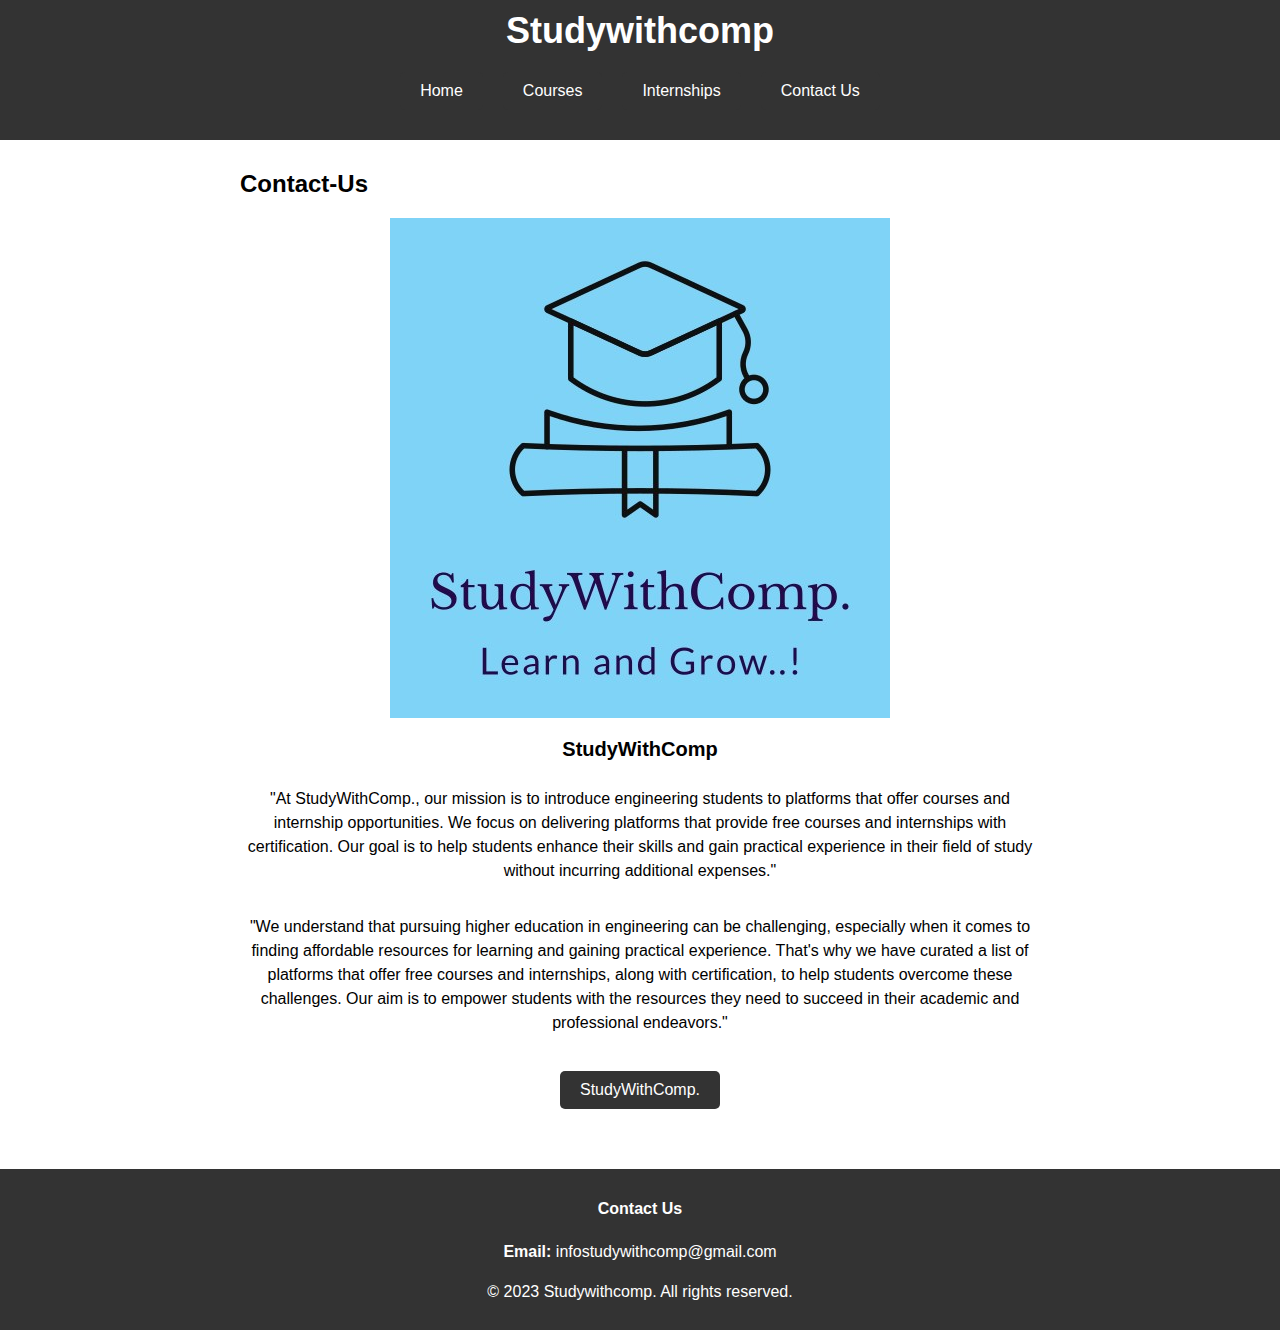
<file: contact.html>
<!DOCTYPE html>
<html>
<head>
	  <!-- Required meta tags -->
	  <meta charset="utf-8">
	  <meta name="viewport" content="width=device-width, initial-scale=1, shrink-to-fit=no">
	  <meta name="keywords"
	    content="StudyWithComp. Responsive web template, Bootstrap Web Templates, Android Compatible web template, Smartphone Compatible web template, free webdesigns for Nokia, Samsung, LG, SonyEricsson, Motorola web design" />
	  <title>StudyWithComp. - Learn and Grow with Us | Contact-Us :: StudyWithComp.     </title>
	  <link href="//fonts.googleapis.com/css2?family=Hind+Siliguri:wght@400;500;600;700&display=swap"
	    rel="stylesheet">

	<!-- add icon link -->
        <link rel = "icon" href = "assets/images/logo.jpg" type = "image/x-icon">
	
	<style>
		/* Global styles */

		body {
			font-family: Arial, sans-serif;
			margin: 0;
			padding: 0;
		}

		header {
			background-color: #333;
			color: #fff;
			display: flex;
			flex-direction: column;
			align-items: center;
			padding: 10px;
		}

		nav ul {
			list-style-type: none;
			margin: 0;
			padding: 0;
			display: flex;
		}

		nav li {
			margin: 0 10px;
		}

		nav a {
			color: #fff;
			text-decoration: none;
		}

		nav a:hover {
			text-decoration: underline;
		}

		main {
			max-width: 800px;
			margin: 20px auto;
			padding: 0 20px;
		}

		footer {
			background-color: #333;
			color: #fff;
			text-align: center;
			padding: 10px;
		}

		/* Specific page styles */

		h1 {
			font-size: 36px;
			align-items: center;
			margin: 0;
		}

		h2 {
			font-size: 24px;
			align-items: center;
			margin: 30px 0 20px 0;
		}

		h3 {
			font-size: 20px;
			margin: 20px 0 10px 0;
		}

		p {
			line-height: 1.5;
		}

		a {
			display: inline-block;
			background-color: #333;
			color: #fff;
			padding: 10px 20px;
			margin: 20px 0;
			border-radius: 5px;
			text-decoration: none;
			transition: background-color 0.3s ease;
		}

		a:hover {
			background-color: #666;
		}

		ul {
			padding: 0;
		}

		li {
			margin-bottom: 40px;
			display: flex;
			flex-direction: column;
			align-items: center;
			text-align: center;
		}

		li img {
			max-width: 100%;
		}

		@media only screen and (max-width: 600px) {
			nav {
				flex-direction: column;
			}

			nav li {
				margin: 10px 0;
			}

			h1 {
				font-size: 24px;
			}

			h2 {
				font-size: 20px;
				margin: 20px 0;
			}

			h3 {
				font-size: 18px;
				margin: 10px 0;
			}

			p {
				font-size: 16px;
				line-height: 1.2;
			}
		}
	</style>
</head>
<body oncontextmenu = "return false"; >

	<header>
		<h1>Studywithcomp</h1>
		<nav>
			<ul>
				<li><a href="https://studywithcomp.github.io/Home/">Home</a></li>
				<li><a href="https://studywithcomp.github.io/Home/courses.html">Courses</a></li>
				<li><a href="https://studywithcomp.github.io/Home/internships.html">Internships</a></li>
				<li><a href="https://studywithcomp.github.io/Home/contact.html">Contact Us</a></li>
			</ul>
		</nav>
	</header>
	<main>
	
	<h2>Contact-Us</h2>
	<ul>
		<li>
			<img src="assets/images/logo.jpg" alt="Logo">
			<h3>StudyWithComp</h3>
			<p>"At StudyWithComp., our mission is to introduce engineering students to platforms that offer courses and internship opportunities. We focus on delivering platforms that provide free courses and internships with certification. Our goal is to help students enhance their skills and gain practical experience in their field of study without incurring additional expenses."</p>
			<p>"We understand that pursuing higher education in engineering can be challenging, especially when it comes to finding affordable resources for learning and gaining practical experience. That's why we have curated a list of platforms that offer free courses and internships, along with certification, to help students overcome these challenges. Our aim is to empower students with the resources they need to succeed in their academic and professional endeavors."</p>
			<a href="https://studywithcomp.github.io/Home/"> StudyWithComp.</a>
		</li>
		</li>
	</ul>
</main>

<footer>
	<!--<div class="social-media">
		<!--<a href="#"><img src="facebook.png" alt="Facebook"></a>-->
		<!--<a href="#"><img src="twitter.png" alt="Twitter"></a>-->
		<!--<a href="#"><img src="instagram.png" alt="Instagram"></a>-->
	<!--</div>-->
	<div class="contact-info">
		<h4>Contact Us</h4>
		<!--<p><strong>Address:</strong> 123 Main Street, Anytown USA</p>-->
		<!--"<p><strong>Phone:</strong> (555) 123-4567</p>"-->
		<p><strong>Email:</strong> infostudywithcomp@gmail.com</p>
	</div>
	<p>&copy; 2023 Studywithcomp. All rights reserved.</p>
</footer>
</file>
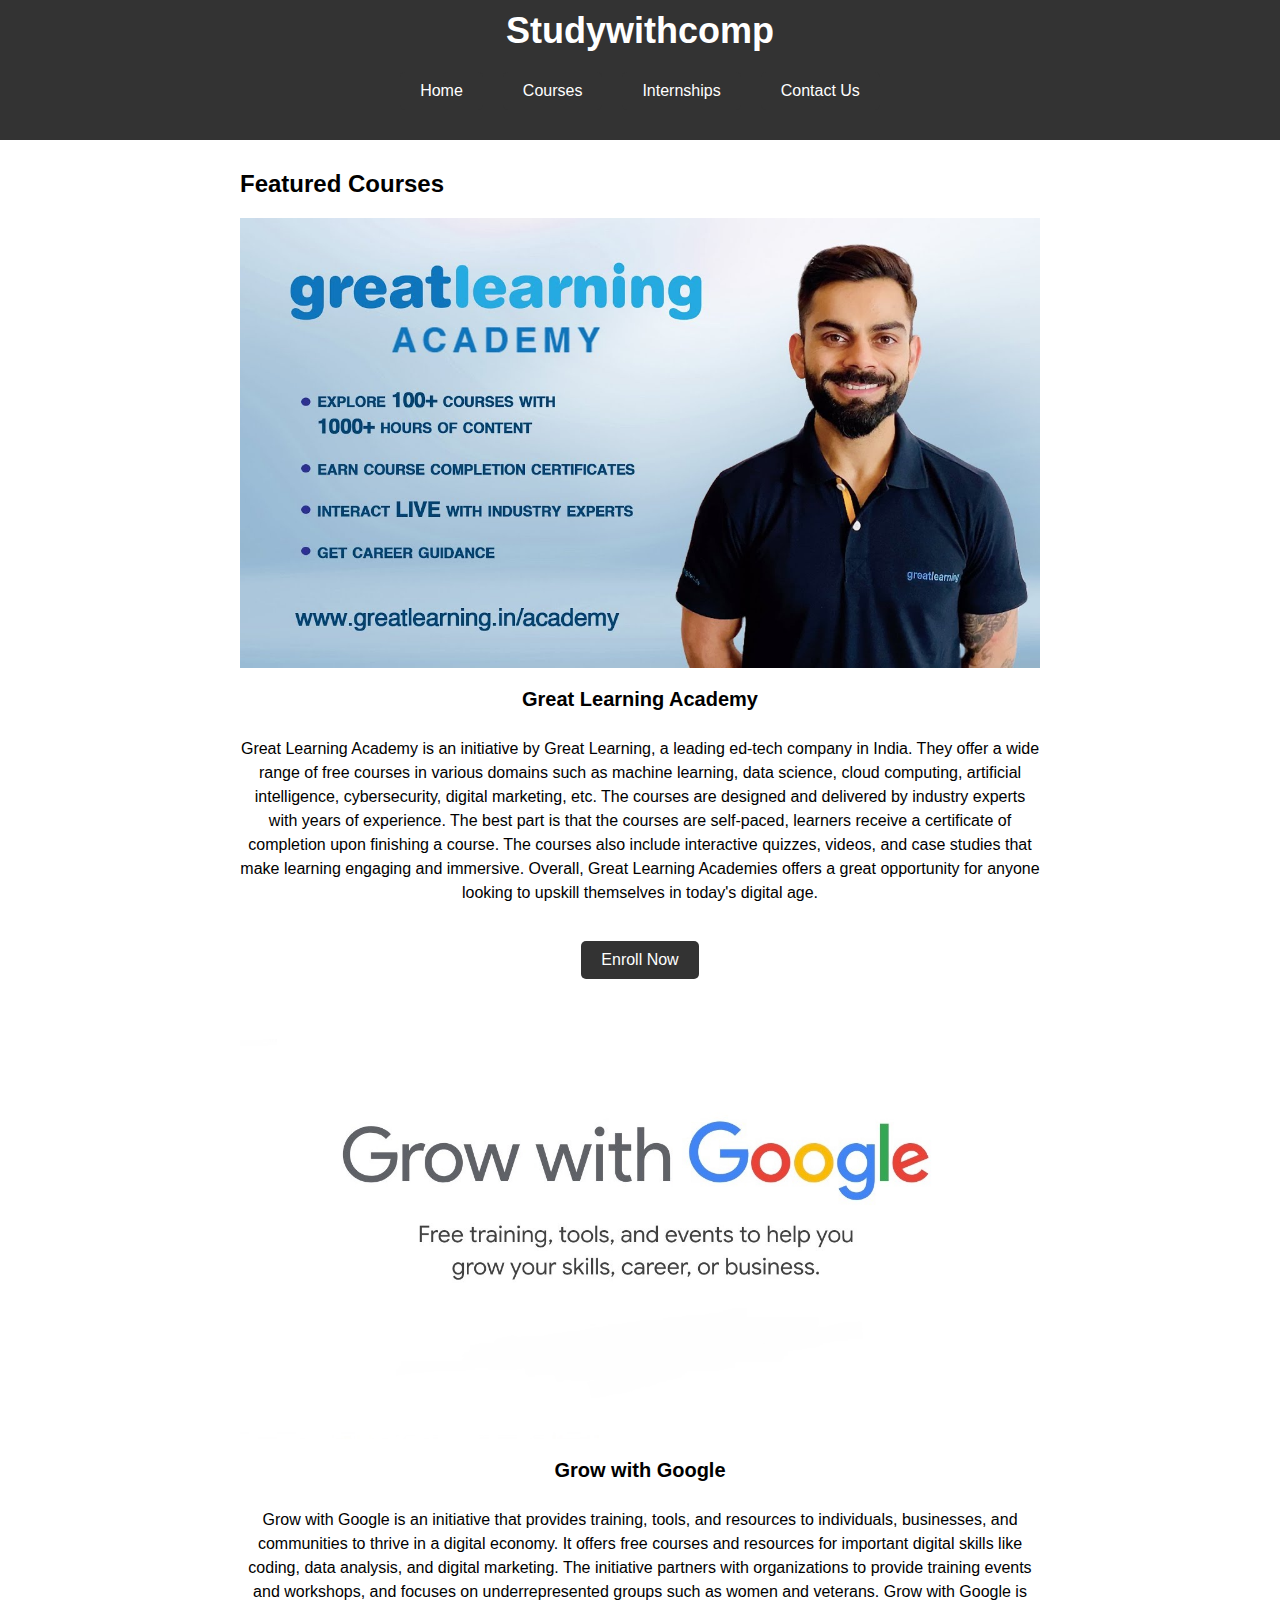
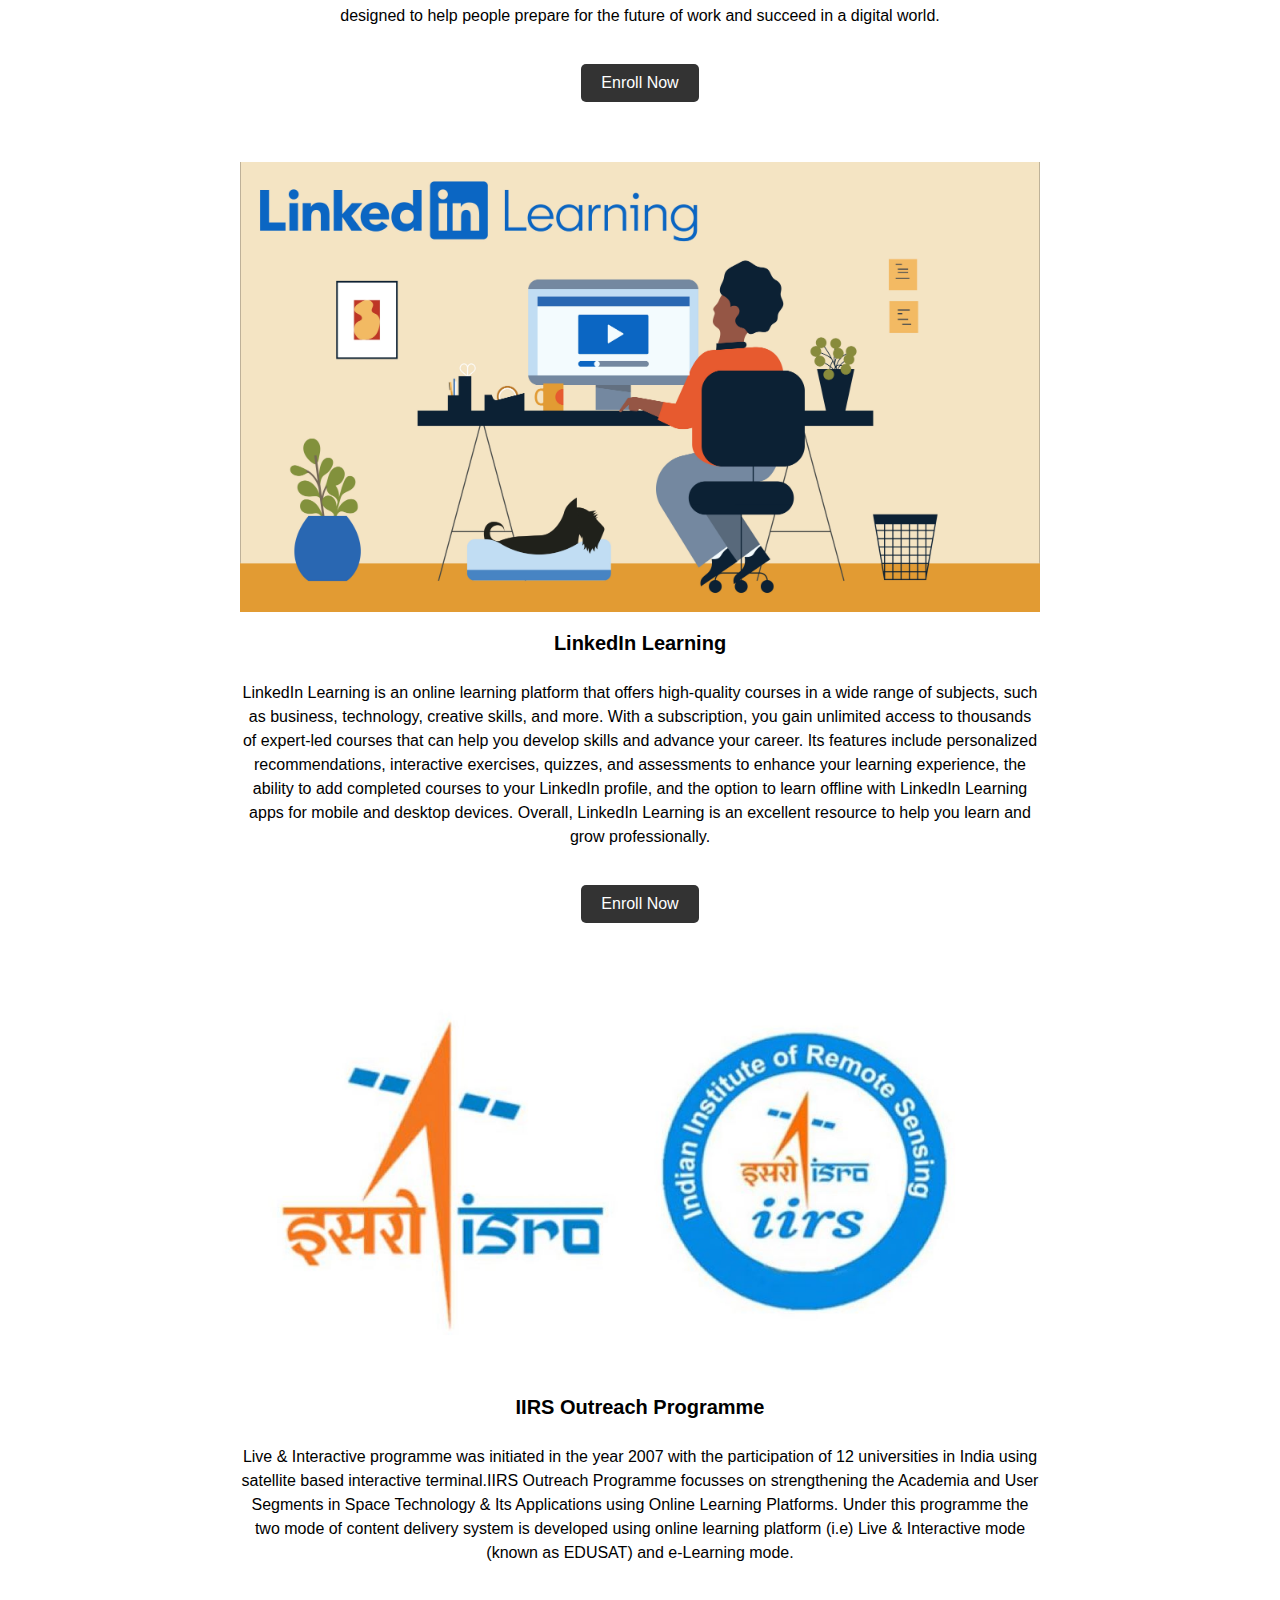
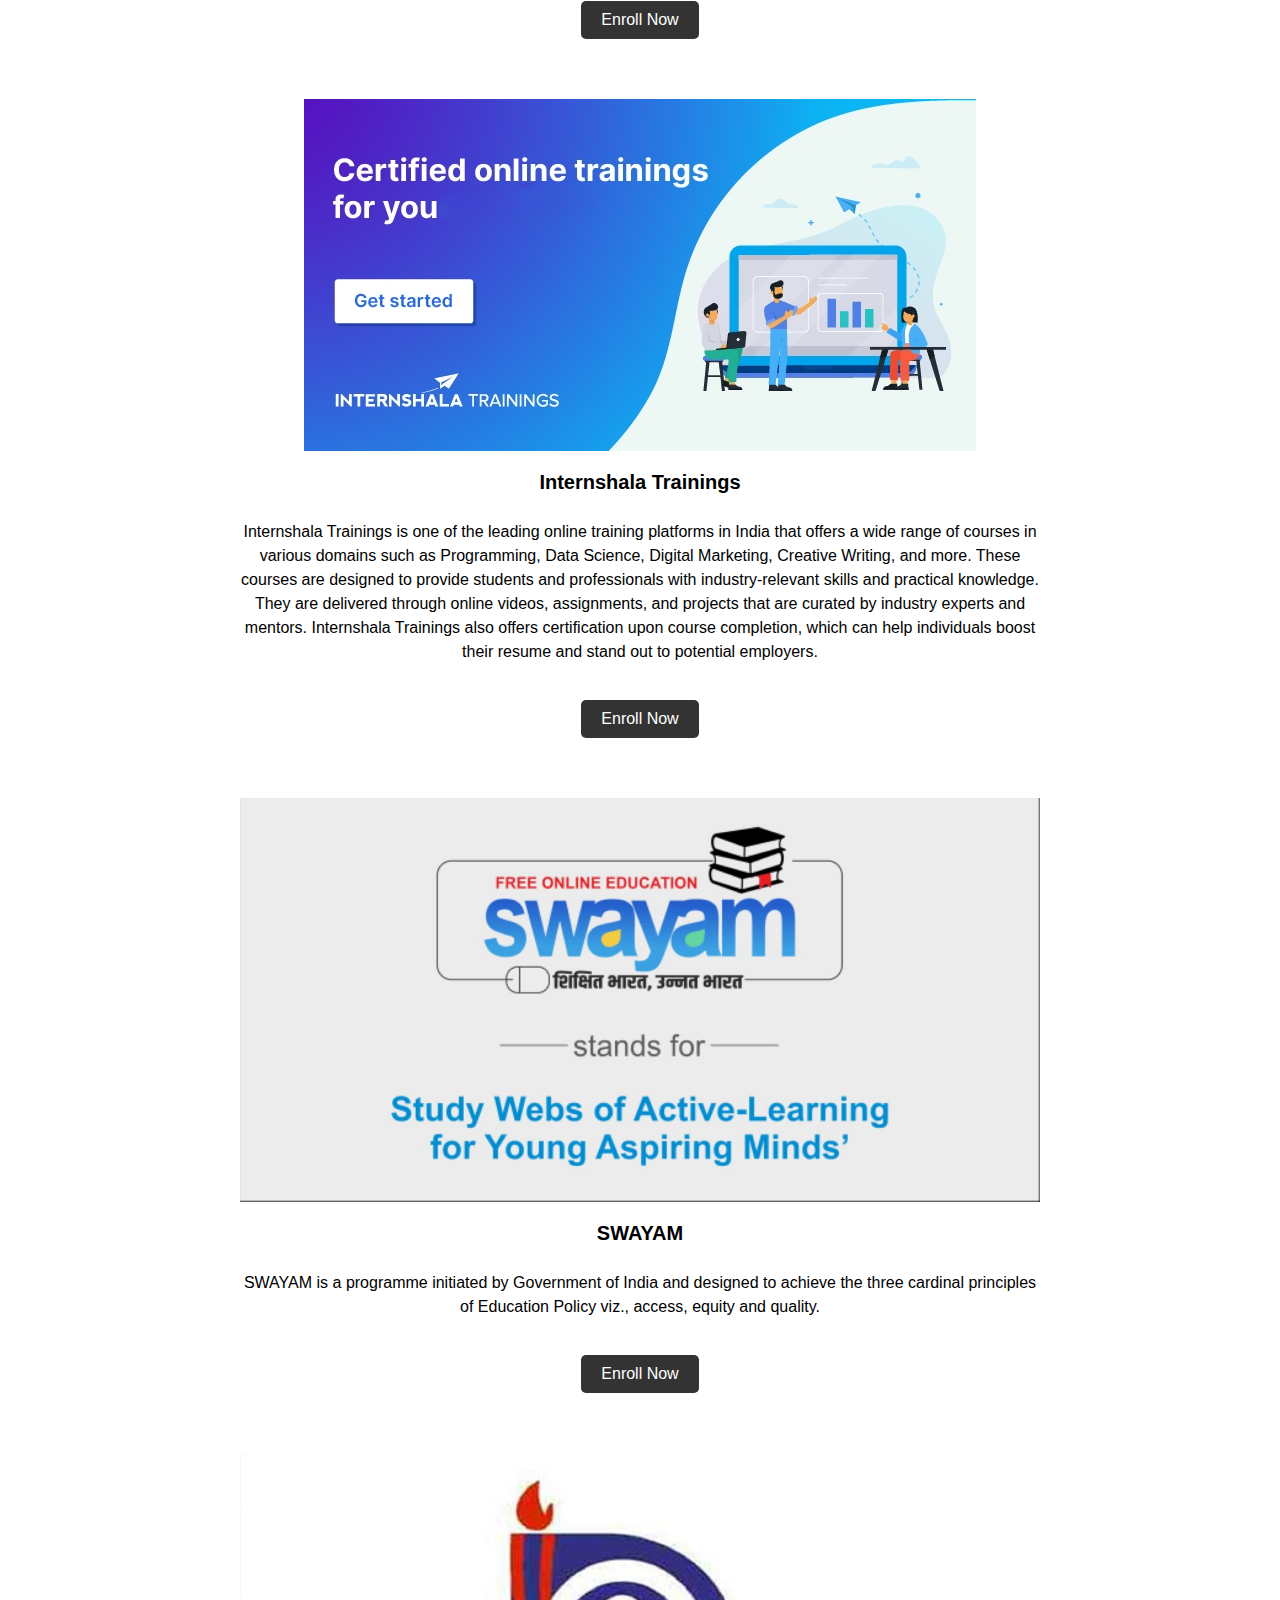
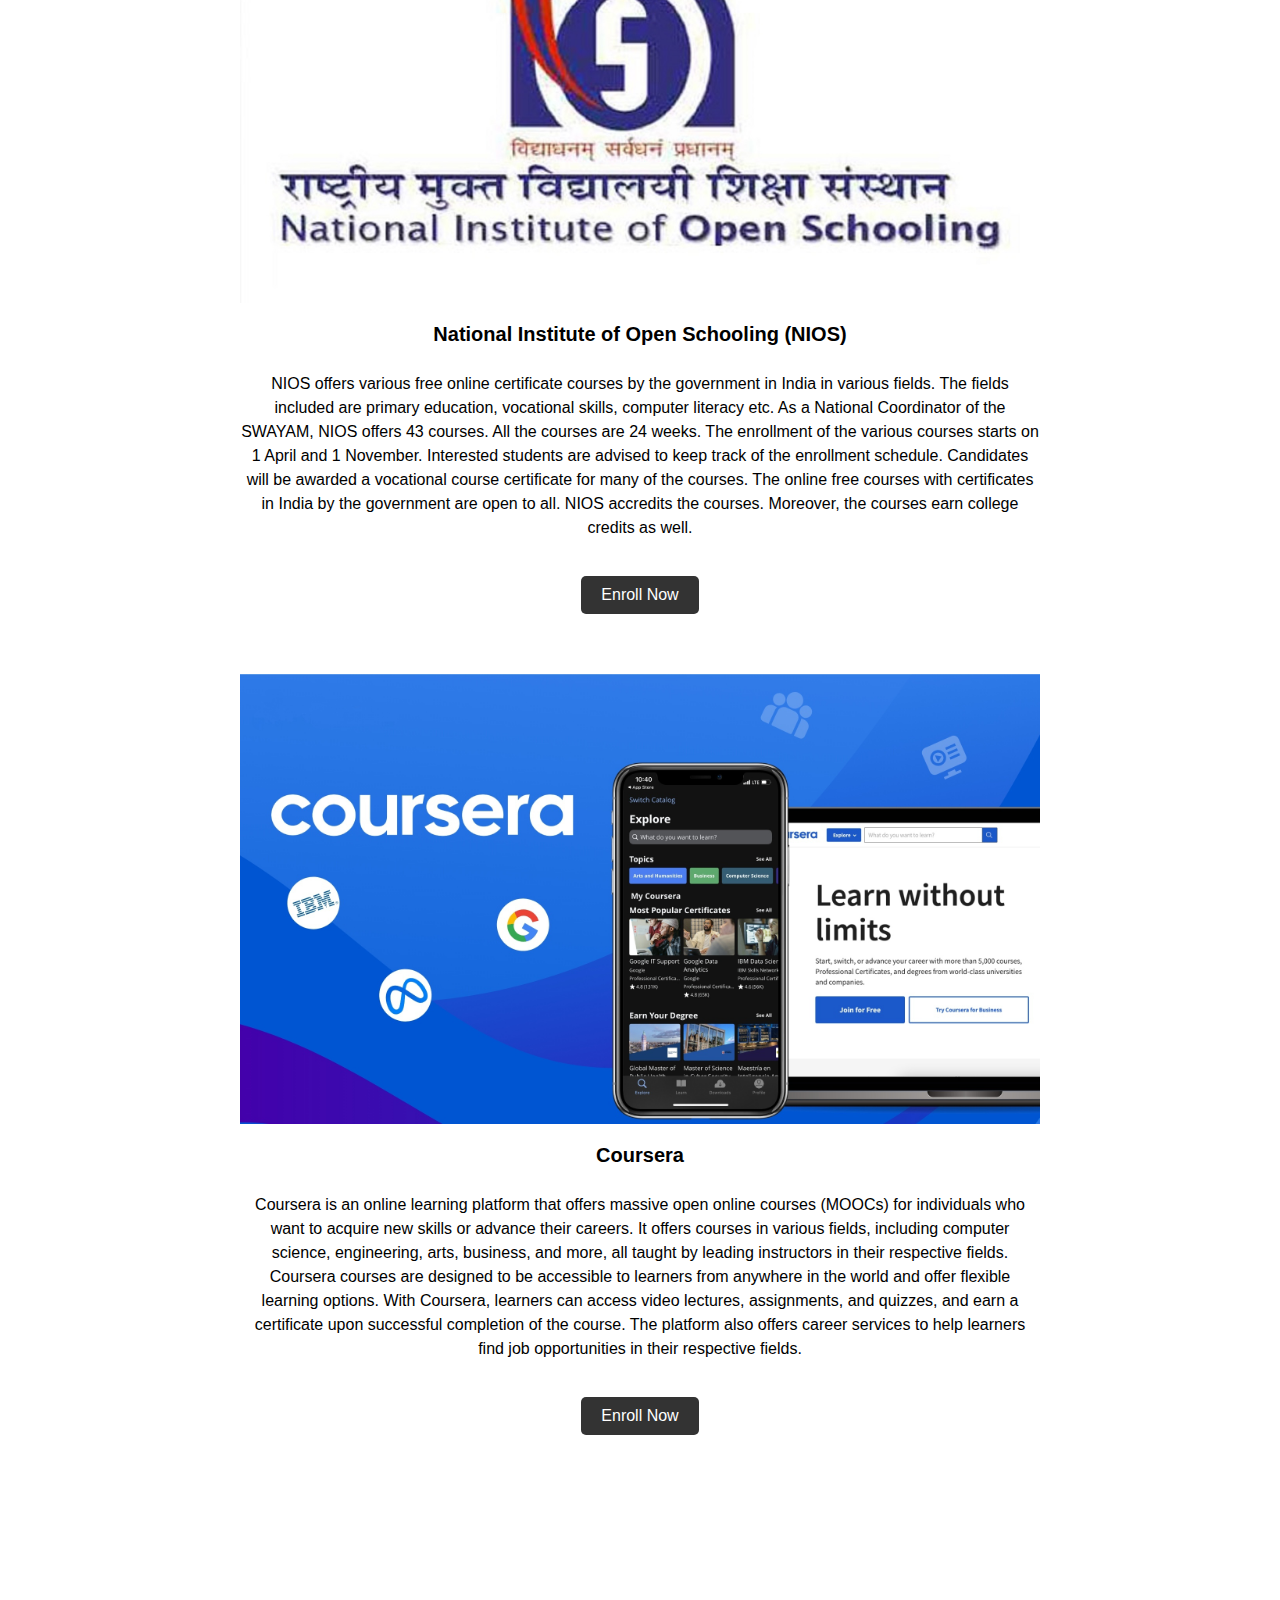
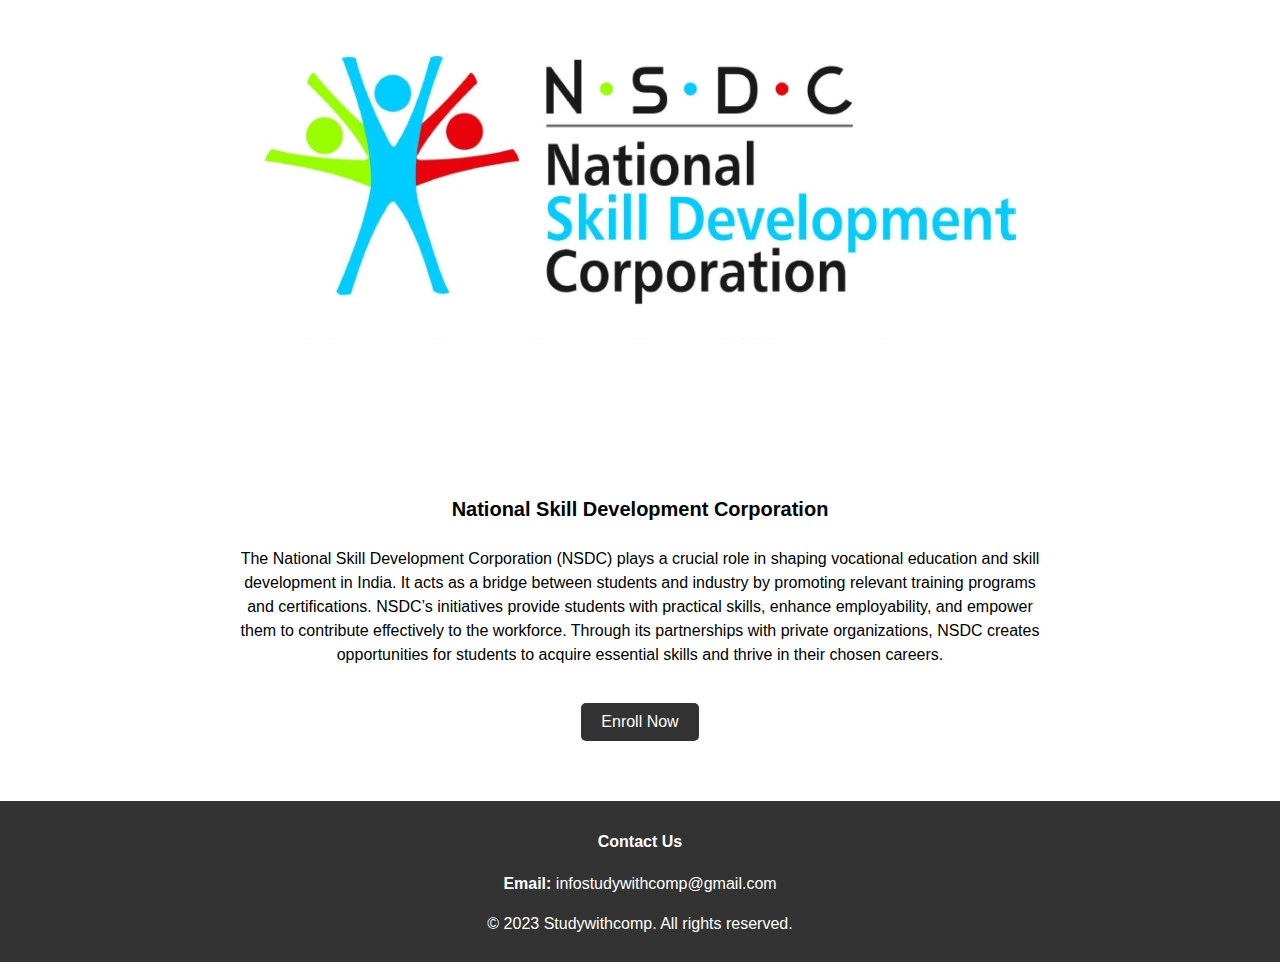
<file: courses.html>
<!DOCTYPE html>
<html>
<head> 
	  <!-- Required meta tags -->
	  <meta charset="utf-8">
	  <meta name="viewport" content="width=device-width, initial-scale=1, shrink-to-fit=no">
	  <meta name="keywords"
	    content="StudyWithComp. Responsive web template, Bootstrap Web Templates, Android Compatible web template, Smartphone Compatible web template, free webdesigns for Nokia, Samsung, LG, SonyEricsson, Motorola web design" />
	  <title>StudyWithComp. - Learn and Grow with Us | Courses :: StudyWithComp. </title>
	  <link href="//fonts.googleapis.com/css2?family=Hind+Siliguri:wght@400;500;600;700&display=swap"
	    rel="stylesheet">
	<!--<title>Studywithcomp - Learn and Grow with Us</title>-->
	
	<!-- add icon link -->
        <link rel = "icon" href = "assets/images/logo.jpg" 
        type = "image/x-icon">
	
	<style>
		/* Global styles */

		body {
			font-family: Arial, sans-serif;
			margin: 0;
			padding: 0;
		}

		header {
			background-color: #333;
			color: #fff;
			display: flex;
			flex-direction: column;
			align-items: center;
			padding: 10px;
		}

		nav ul {
			list-style-type: none;
			margin: 0;
			padding: 0;
			display: flex;
		}

		nav li {
			margin: 0 10px;
		}

		nav a {
			color: #fff;
			text-decoration: none;
		}

		nav a:hover {
			text-decoration: underline;
		}

		main {
			max-width: 800px;
			margin: 20px auto;
			padding: 0 20px;
		}

		footer {
			background-color: #333;
			color: #fff;
			text-align: center;
			padding: 10px;
		}

		/* Specific page styles */

		h1 {
			font-size: 36px;
			align-items: center;
			margin: 0;
		}

		h2 {
			font-size: 24px;
			align-items: center;
			margin: 30px 0 20px 0;
		}

		h3 {
			font-size: 20px;
			margin: 20px 0 10px 0;
		}

		p {
			line-height: 1.5;
		}

		a {
			display: inline-block;
			background-color: #333;
			color: #fff;
			padding: 10px 20px;
			margin: 20px 0;
			border-radius: 5px;
			text-decoration: none;
			transition: background-color 0.3s ease;
		}

		a:hover {
			background-color: #666;
		}

		ul {
			padding: 0;
		}

		li {
			margin-bottom: 40px;
			display: flex;
			flex-direction: column;
			align-items: center;
			text-align: center;
		}

		li img {
			max-width: 100%;
		}

		@media only screen and (max-width: 600px) {
			nav {
				flex-direction: column;
			}

			nav li {
				margin: 10px 0;
			}

			h1 {
				font-size: 24px;
			}

			h2 {
				font-size: 20px;
				margin: 20px 0;
			}

			h3 {
				font-size: 18px;
				margin: 10px 0;
			}

			p {
				font-size: 16px;
				line-height: 1.2;
			}
			
			button {
  				visibility: hidden;
			}

		}
	</style>
</head>
<body oncontextmenu = "return false"; >
	<header>
		<h1>Studywithcomp</h1>
		<nav>
			<ul>
				<li><a href="https://studywithcomp.github.io/Home/">Home</a></li>
				<li><a href="https://studywithcomp.github.io/Home/courses.html">Courses</a></li>
				<li><a href="https://studywithcomp.github.io/Home/internships.html">Internships</a></li>
				<li><a href="https://studywithcomp.github.io/Home/contact.html">Contact Us</a></li>
			</ul>
		</nav>
	</header>
	<main>
	<h2>Featured Courses</h2>
	<ul>
		<li>
			<img src="assets/images/C1.jpg" alt="Course 1">
			<h3>Great Learning Academy</h3>
			<p>Great Learning Academy is an initiative by Great Learning, a leading ed-tech company in India. They offer a wide range of free courses in various domains such as machine learning, data science, cloud computing, artificial intelligence, cybersecurity, digital marketing, etc. The courses are designed and delivered by industry experts with years of experience. 

The best part is that the courses are self-paced, learners receive a certificate of completion upon finishing a course. The courses also include interactive quizzes, videos, and case studies that make learning engaging and immersive. 

Overall, Great Learning Academies offers a great opportunity for anyone looking to upskill themselves in today's digital age.</p>
			
			<a href="https://olympus.mygreatlearning.com/login" target="_blank">Enroll Now</a>
		</li>
		<li>
			<img src="assets/images/C2.jpg" alt="Course 2">
			<h3>Grow with Google</h3>
			<p>Grow with Google is an initiative that provides training, tools, and resources to individuals, businesses, and communities to thrive in a digital economy. It offers free courses and resources for important digital skills like coding, data analysis, and digital marketing. The initiative partners with organizations to provide training events and workshops, and focuses on underrepresented groups such as women and veterans. Grow with Google is designed to help people prepare for the future of work and succeed in a digital world.</p>
			<a href="https://grow.google/" target="_blank">Enroll Now</a>
		</li>
		<li>
			<img src="assets/images/C3.jpg" alt="Course 3">
			<h3>LinkedIn Learning</h3>
			<p>LinkedIn Learning is an online learning platform that offers high-quality courses in a wide range of subjects, such as business, technology, creative skills, and more. With a subscription, you gain unlimited access to thousands of expert-led courses that can help you develop skills and advance your career. Its features include personalized recommendations, interactive exercises, quizzes, and assessments to enhance your learning experience, the ability to add completed courses to your LinkedIn profile, and the option to learn offline with LinkedIn Learning apps for mobile and desktop devices. Overall, LinkedIn Learning is an excellent resource to help you learn and grow professionally.</p>
			<a href="https://www.linkedin.com/learning-login/" target="_blank">Enroll Now</a>
		</li>
		
		<li>
			<img src="assets/images/C4.jpg" alt="Course 4">
			<h3>IIRS Outreach Programme</h3>
			<p>Live & Interactive programme was initiated in the year 2007 with the participation of 12 universities in India using satellite based interactive terminal.IIRS Outreach Programme focusses on strengthening the Academia and User Segments in Space Technology & Its Applications using Online Learning Platforms. Under this programme the two mode of content delivery system is developed using online learning platform (i.e) Live & Interactive mode (known as EDUSAT) and e-Learning mode.</P>
			<a href="https://elearning.iirs.gov.in/" target="_blank">Enroll Now</a>
		</li>
		
		<li>
			<img src="assets/images/C5.jpg" alt="Course 5">
			<h3>Internshala Trainings</h3>
			<p>Internshala Trainings is one of the leading online training platforms in India that offers a wide range of courses in various domains such as Programming, Data Science, Digital Marketing, Creative Writing, and more.
These courses are designed to provide students and professionals with industry-relevant skills and practical knowledge. They are delivered through online videos, assignments, and projects that are curated by industry experts and mentors.
Internshala Trainings also offers certification upon course completion, which can help individuals boost their resume and stand out to potential employers.</p>
			<a href="https://trainings.internshala.com?referral=ACOLL3510IMNR16992&utm_source=ISP34_dash&utm_medium=ISP34STUD7066&utm_campaign=A" target="_blank">Enroll Now</a>
		</li>
		
		<li>
			<img src="assets/images/C6.jpg" alt="Course 6">
			<h3>SWAYAM</h3>
			<p>SWAYAM is a programme initiated by Government of India and designed to achieve the three cardinal principles of Education Policy viz., access, equity and quality.</p>
			<a href="https://swayam.gov.in/" target="_blank">Enroll Now</a>
		</li>
		
		<li>
			<img src="assets/images/C7.jpg" alt="Course 7">
			<h3>National Institute of Open Schooling (NIOS)</h3>
			<p>NIOS offers various free online certificate courses by the government in India in various fields. The fields included are primary education, vocational skills, computer literacy etc. 
As a National Coordinator of the SWAYAM, NIOS offers 43 courses. All the courses are 24 weeks. The enrollment of the various courses starts on 1 April and 1 November. Interested students are advised to keep track of the enrollment schedule. Candidates will be awarded a vocational course certificate for many of the courses.
The online free courses with certificates in India by the government are open to all. NIOS accredits the courses. Moreover, the courses earn college credits as well.</p>
			<a href="https://nios.ac.in/online-course-material/vocational-courses.aspx" target="_blank">Enroll Now</a>
		</li>
		
		<li>
			<img src="assets/images/C8.jpg" alt="Course 8">
			<h3>Coursera</h3>
			<p>Coursera is an online learning platform that offers massive open online courses (MOOCs) for individuals who want to acquire new skills or advance their careers. It offers courses in various fields, including computer science, engineering, arts, business, and more, all taught by leading instructors in their respective fields. Coursera courses are designed to be accessible to learners from anywhere in the world and offer flexible learning options. With Coursera, learners can access video lectures, assignments, and quizzes, and earn a certificate upon successful completion of the course. The platform also offers career services to help learners find job opportunities in their respective fields.</p>
			<a href="https://www.coursera.org/" target="_blank">Enroll Now</a>
		</li>

		<li>
			<img src="assets/images/C9.jpg" alt="Course 9">
			<h3>National Skill Development Corporation</h3>
			<p>The National Skill Development Corporation (NSDC) plays a crucial role in shaping vocational education and skill development in India. It acts as a bridge between students and industry by promoting relevant training programs and certifications. NSDC’s initiatives provide students with practical skills, enhance employability, and empower them to contribute effectively to the workforce. Through its partnerships with private organizations, NSDC creates opportunities for students to acquire essential skills and thrive in their chosen careers.</p>
			<a href="https://www.coursera.org/" target="_blank">Enroll Now</a>
		</li>
		<!--<li>
			<img src="assets/images/C9.jpg" alt="Course 9">
			<h3>All India Council for Technical Education (AICTE)</h3>
			<p>The AICTE curates 96 courses as part of SWAYAM. All of the courses that AICTE offers through SWAYAM are self-paced. These free online certificate courses by the government in India are provided by institutions such as IIT Bombay, ICMR, International Youth Foundation and the University of Hyderabad. Those interested can find a wide range of free courses designed and structured for Beginners. 
AICTE offers courses curated by Indian and Foreign, Government and Private Bodies. Given below are some of the free online courses with certificates in India by the government: 
Android App using Kotlin,Blockchain,Demystifying Board Games,HTML,Java</p>
			<a href="https://www.coursera.org/" target="_blank">Enroll Now</a>
		</li>-->
	</ul>
</main>

<footer>
	<!--<div class="social-media">
		<!--<a href="#"><img src="facebook.png" target="_blank" alt="Facebook"></a>-->
		<!--<a href="#"><img src="twitter.png" target="_blank" alt="Twitter"></a>-->
		<!--<a href="#"><img src="instagram.png" target="_blank" alt="Instagram"></a>-->
	<!--</div>-->
	<div class="contact-info">
		<h4>Contact Us</h4>
		<!--<p><strong>Address:</strong> 123 Main Street, Anytown USA</p>-->
		<!--"<p><strong>Phone:</strong> (555) 123-4567</p>"-->
		<p><strong>Email:</strong> infostudywithcomp@gmail.com</p>
	</div>
	<p>&copy; 2023 Studywithcomp. All rights reserved.</p>
</footer>
</file>
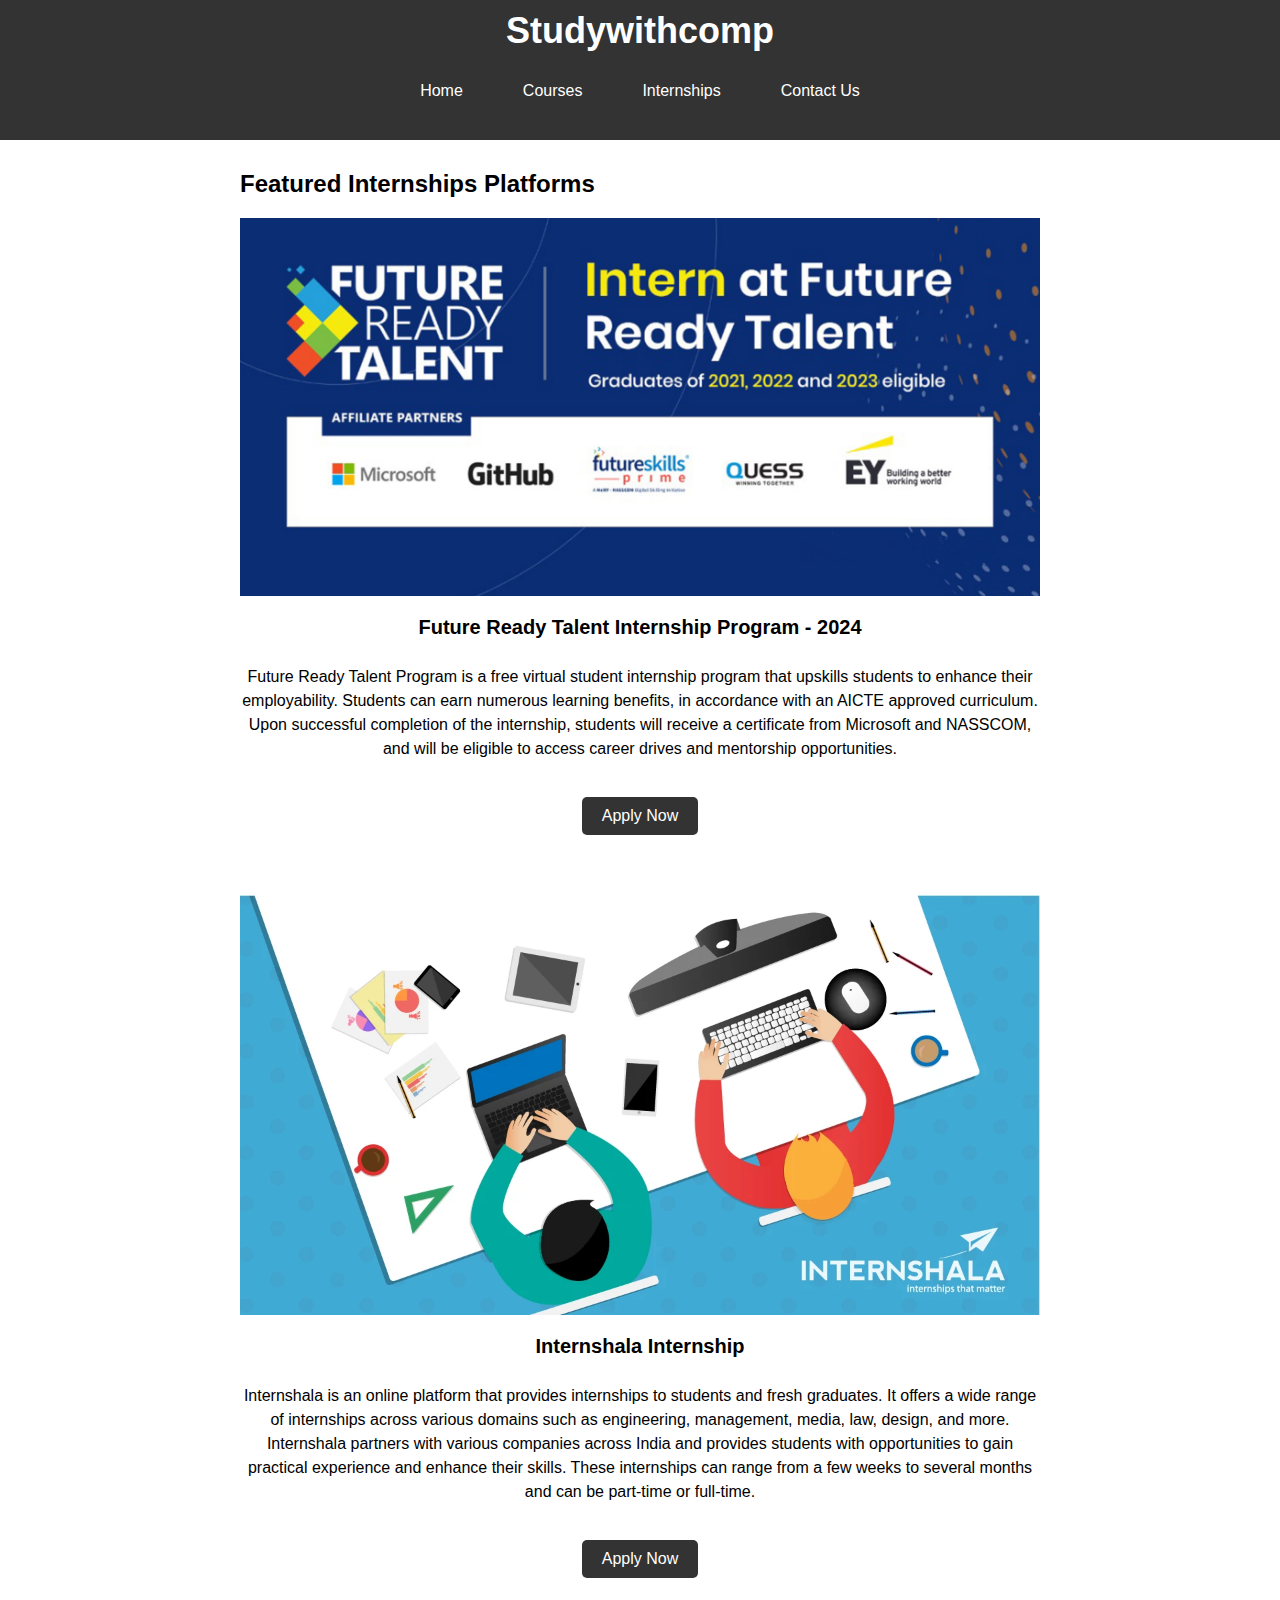
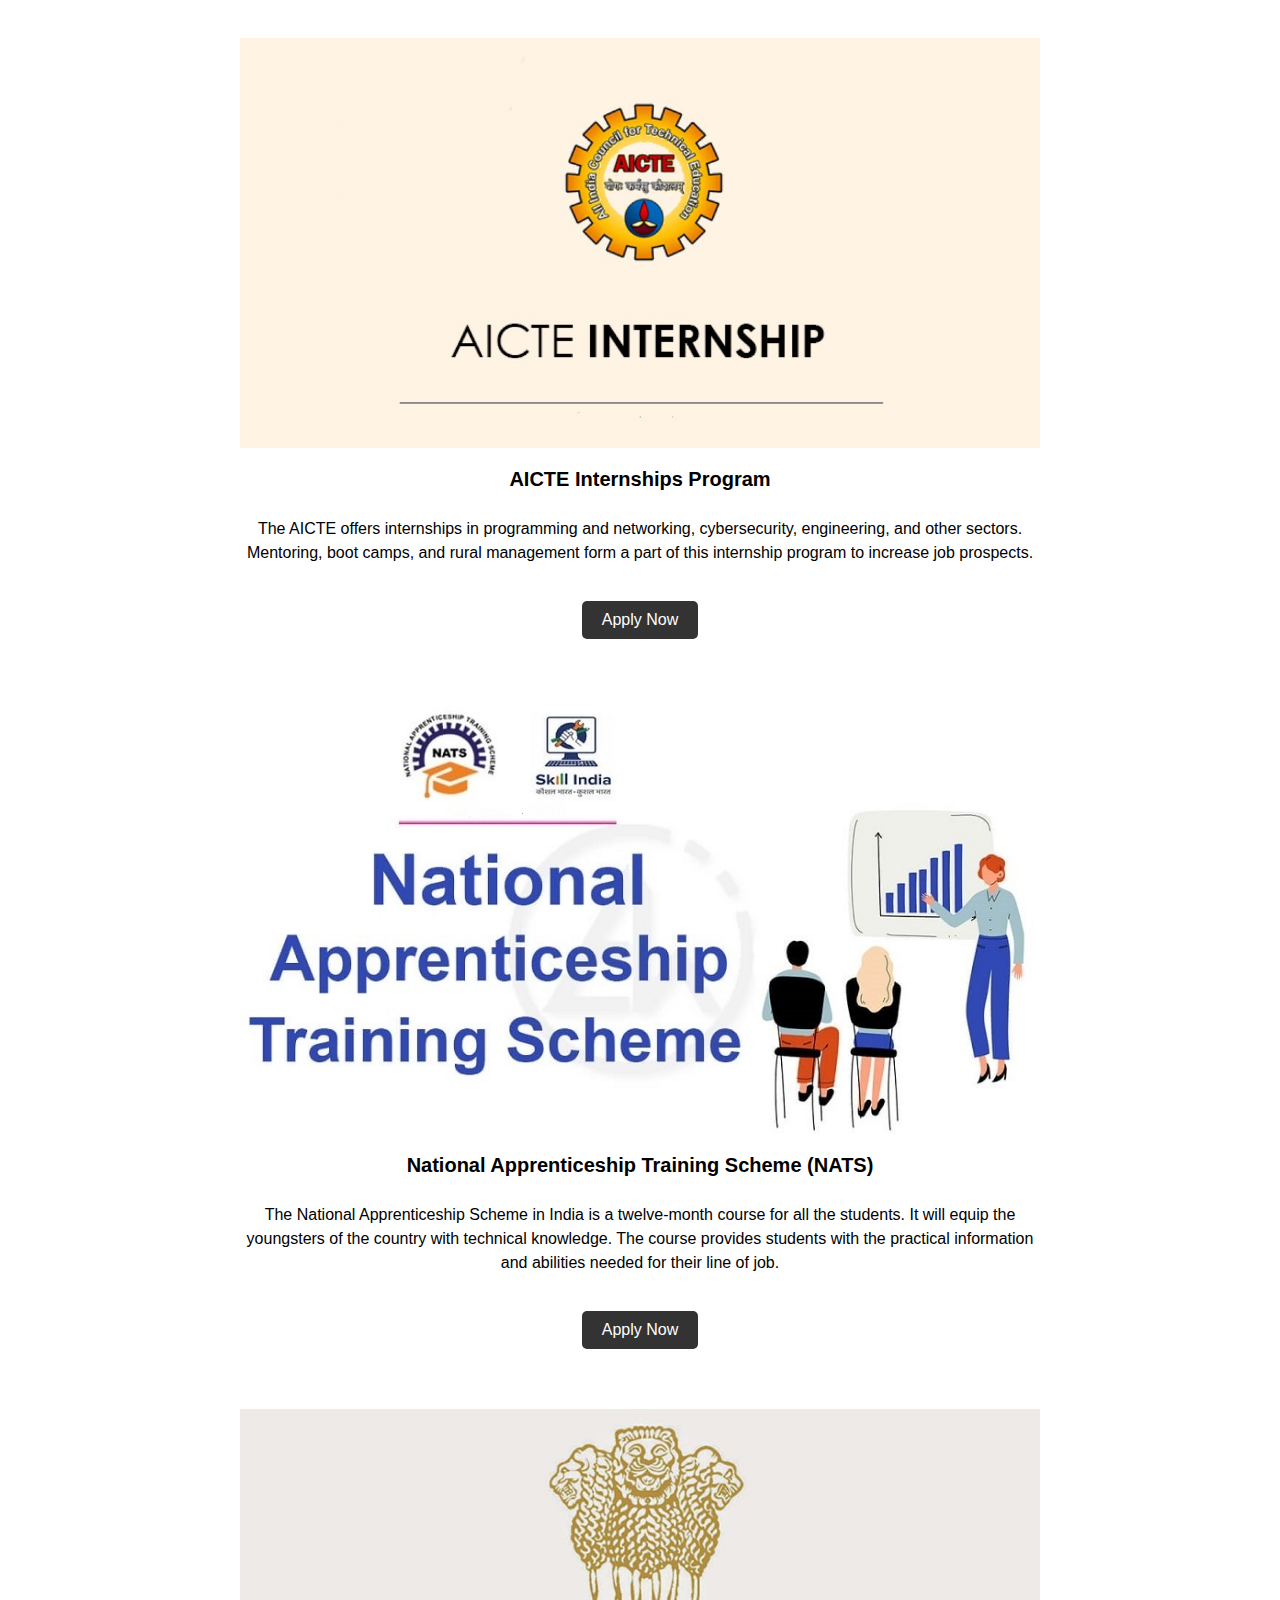
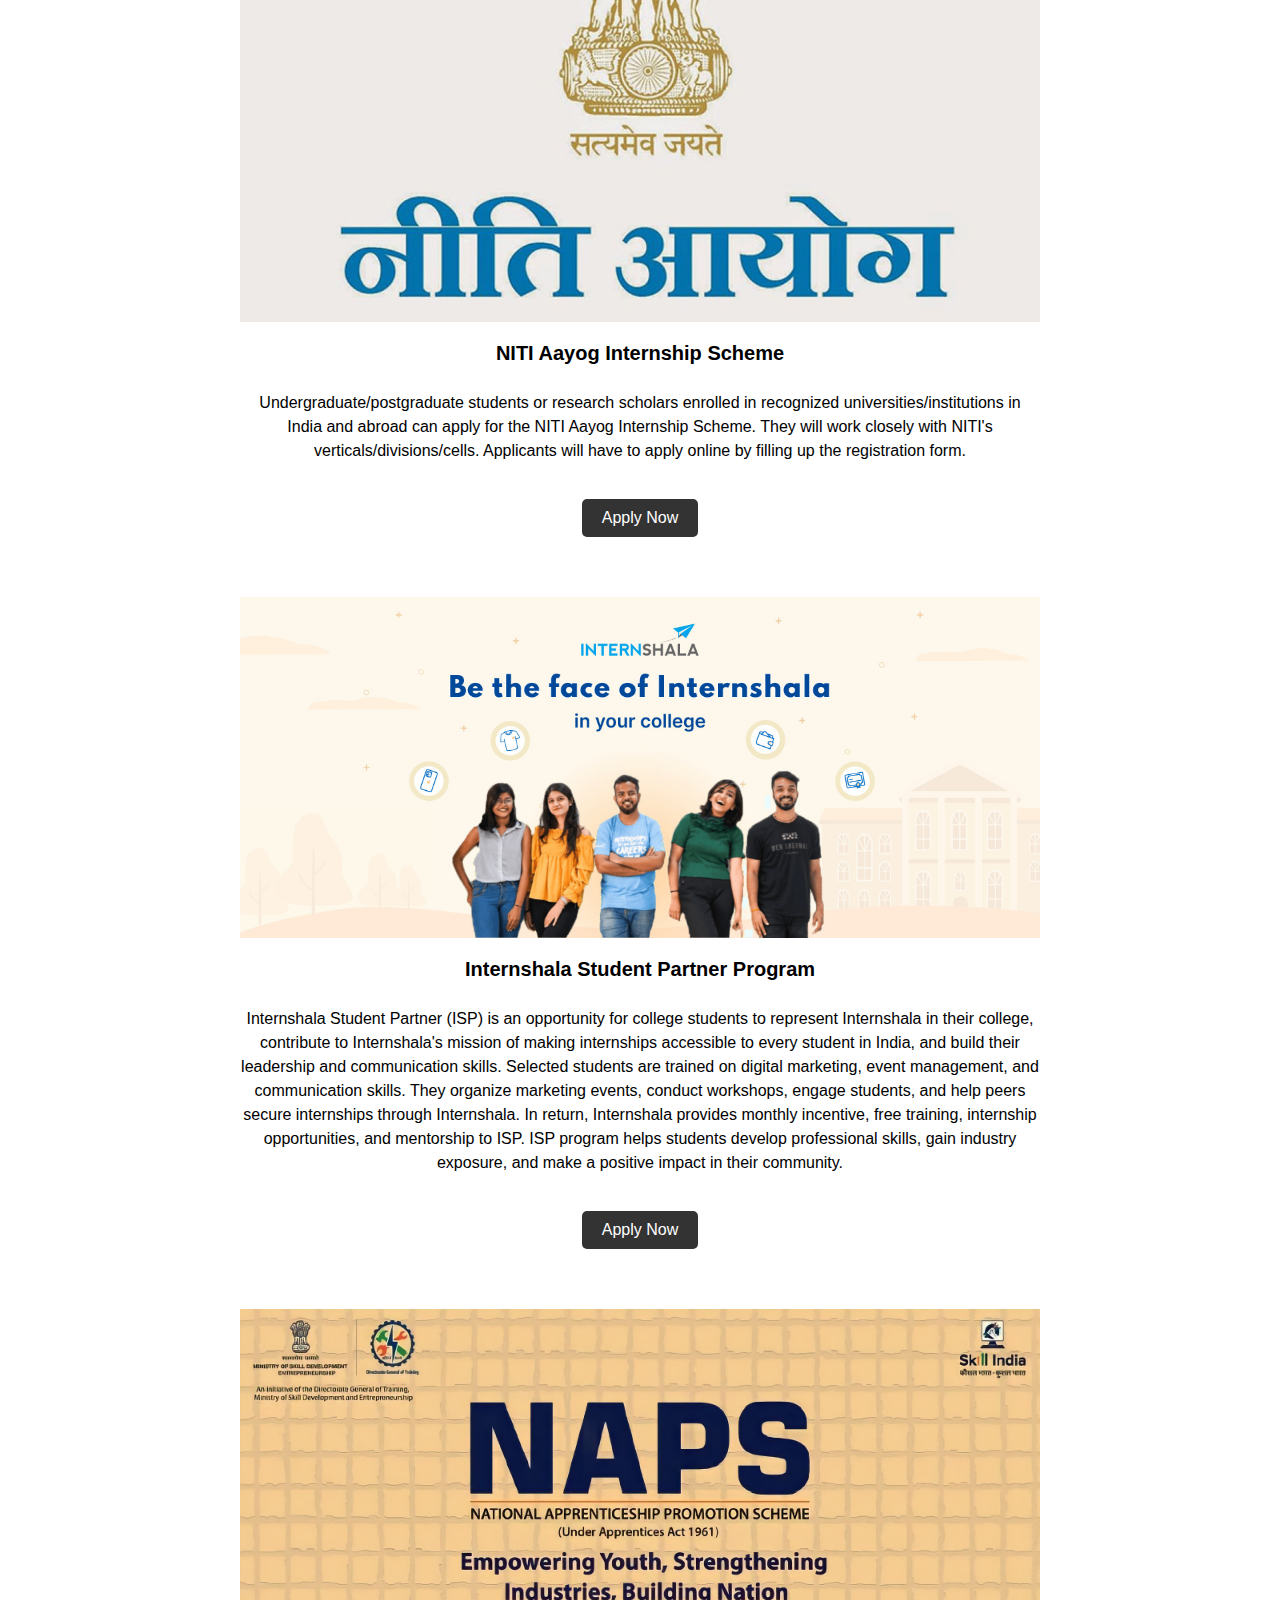
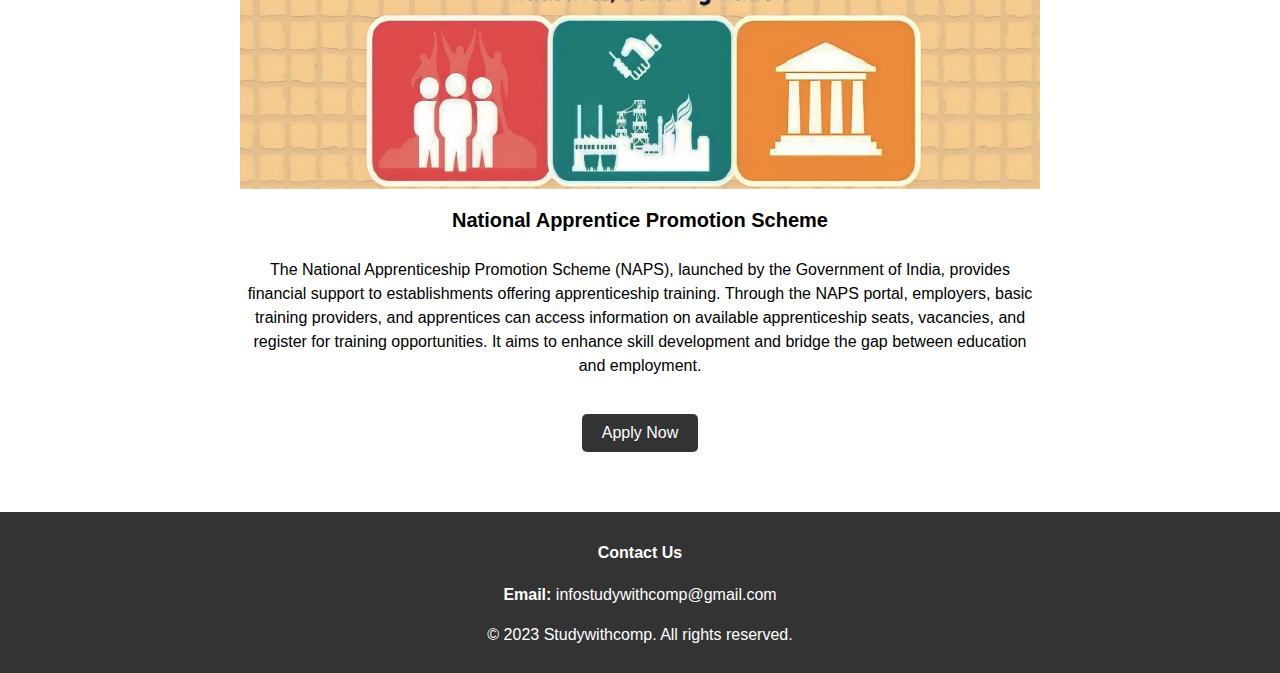
<file: internships.html>
<!DOCTYPE html>
<html>
<head>
	  <!-- Required meta tags -->
	  <meta charset="utf-8">
	  <meta name="viewport" content="width=device-width, initial-scale=1, shrink-to-fit=no">
	  <meta name="keywords"
	    content="StudyWithComp. Responsive web template, Bootstrap Web Templates, Android Compatible web template, Smartphone Compatible web template, free webdesigns for Nokia, Samsung, LG, SonyEricsson, Motorola web design" />
	  <title>StudyWithComp. - Learn and Grow with Us | Internships :: StudyWithComp.   </title>
	  <link href="//fonts.googleapis.com/css2?family=Hind+Siliguri:wght@400;500;600;700&display=swap"
	    rel="stylesheet">
	
	<!-- add icon link -->
        <link rel = "icon" href = "assets/images/logo.jpg" 
        type = "image/x-icon">
	
	<style>
		/* Global styles */

		body {
			font-family: Arial, sans-serif;
			margin: 0;
			padding: 0;
		}

		header {
			background-color: #333;
			color: #fff;
			display: flex;
			flex-direction: column;
			align-items: center;
			padding: 10px;
		}

		nav ul {
			list-style-type: none;
			margin: 0;
			padding: 0;
			display: flex;
		}

		nav li {
			margin: 0 10px;
		}

		nav a {
			color: #fff;
			text-decoration: none;
		}

		nav a:hover {
			text-decoration: underline;
		}

		main {
			max-width: 800px;
			margin: 20px auto;
			padding: 0 20px;
		}

		footer {
			background-color: #333;
			color: #fff;
			text-align: center;
			padding: 10px;
		}

		/* Specific page styles */

		h1 {
			font-size: 36px;
			align-items: center;
			margin: 0;
		}

		h2 {
			font-size: 24px;
			align-items: center;
			margin: 30px 0 20px 0;
		}

		h3 {
			font-size: 20px;
			margin: 20px 0 10px 0;
		}

		p {
			line-height: 1.5;
		}

		a {
			display: inline-block;
			background-color: #333;
			color: #fff;
			padding: 10px 20px;
			margin: 20px 0;
			border-radius: 5px;
			text-decoration: none;
			transition: background-color 0.3s ease;
		}

		a:hover {
			background-color: #666;
		}

		ul {
			padding: 0;
		}

		li {
			margin-bottom: 40px;
			display: flex;
			flex-direction: column;
			align-items: center;
			text-align: center;
		}

		li img {
			max-width: 100%;
		}

		@media only screen and (max-width: 600px) {
			nav {
				flex-direction: column;
			}

			nav li {
				margin: 10px 0;
			}

			h1 {
				font-size: 24px;
			}

			h2 {
				font-size: 20px;
				margin: 20px 0;
			}

			h3 {
				font-size: 18px;
				margin: 10px 0;
			}

			p {
				font-size: 16px;
				line-height: 1.2;
			}
		}
	</style>
</head>
<body oncontextmenu = "return false"; >

	<header>
		<h1>Studywithcomp</h1>
		<nav>
			<ul>
				<li><a href="https://studywithcomp.github.io/Home/">Home</a></li>
				<li><a href="https://studywithcomp.github.io/Home/courses.html">Courses</a></li>
				<li><a href="https://studywithcomp.github.io/Home/internships.html">Internships</a></li>
				<li><a href="https://studywithcomp.github.io/Home/contact.html">Contact Us</a></li>
			</ul>
		</nav>
	</header>
	<main>

	<h2>Featured Internships Platforms</h2>
	<ul>
		<li>
			<img src="assets/images/I1.png" alt="Internship 1">
			<h3>Future Ready Talent Internship Program - 2024</h3>
			<p>Future Ready Talent Program is a free virtual student internship program that upskills students to enhance their employability. Students can earn numerous learning benefits, in accordance with an AICTE approved curriculum. Upon successful completion of the internship, students will receive a certificate from Microsoft and NASSCOM, and will be eligible to access career drives and mentorship opportunities.</p>
			<a href="https://futurereadytalent.in/" target="_blank">Apply Now</a>
		</li>
		<li>
			<img src="assets/images/I2.jpeg" alt="Internship 2">
			<h3>Internshala Internship</h3>
			<p>Internshala is an online platform that provides internships to students and fresh graduates. It offers a wide range of internships across various domains such as engineering, management, media, law, design, and more. Internshala partners with various companies across India and provides students with opportunities to gain practical experience and enhance their skills. These internships can range from a few weeks to several months and can be part-time or full-time.</p>
			<a href="https://internshala.com/i/FTC-ISP40STUD7066" target="_blank">Apply Now</a>
		</li>
		<li>
			<img src="assets/images/I3.jpg" alt="Internship 3">
			<h3>AICTE Internships Program</h3>
			<p>The AICTE offers internships in programming and networking, cybersecurity, engineering, and other sectors. Mentoring, boot camps, and rural management form a part of this internship program to increase job prospects.</p>
			<a href="https://internship.aicte-india.org/index.php" target="_blank">Apply Now</a>
		</li>
			
		<li>
			<img src="assets/images/I4.jpg" alt="Internship 4">
			<h3>National Apprenticeship Training Scheme (NATS)</h3>
			<p>The National Apprenticeship Scheme in India is a twelve-month course for all the students. It will equip the youngsters of the country with technical knowledge. The course provides students with the practical information and abilities needed for their line of job.</p>
			<a href="https://portal.mhrdnats.gov.in/" target="_blank">Apply Now</a>
			
		</li>
		
		<li>
			<img src="assets/images/I5.jpg" alt="Internship 5">
			<h3>NITI Aayog Internship Scheme</h3>
			<p>Undergraduate/postgraduate students or research scholars enrolled in recognized universities/institutions in India and abroad can apply for the NITI Aayog Internship Scheme. They will work closely with NITI's verticals/divisions/cells. Applicants will have to apply online by filling up the registration form.</p>
			<a href="https://www.niti.gov.in/internship" target="_blank">Apply Now</a>
		</li>
			
		
		<li>
			<img src="assets/images/I6.jpg" alt="Internship 6">
			<h3>Internshala Student Partner Program</h3>
			<p>Internshala Student Partner (ISP) is an opportunity for college students to represent Internshala in their college, contribute to Internshala's mission of making internships accessible to every student in India, and build their leadership and communication skills. Selected students are trained on digital marketing, event management, and communication skills. They organize marketing events, conduct workshops, engage students, and help peers secure internships through Internshala. In return, Internshala provides monthly incentive, free training, internship opportunities, and mentorship to ISP. ISP program helps students develop professional skills, gain industry exposure, and make a positive impact in their community.</p>
			<a href="https://isp.internshala.com/i/24588429" target="_blank">Apply Now</a>
		</li>

		
		<li>
			<img src="assets/images/I7.jpg" alt="Internship 6">
			<h3>National Apprentice Promotion Scheme</h3>
			<p>The National Apprenticeship Promotion Scheme (NAPS), launched by the Government of India, provides financial support to establishments offering apprenticeship training. Through the NAPS portal, employers, basic training providers, and apprentices can access information on available apprenticeship seats, vacancies, and register for training opportunities. It aims to enhance skill development and bridge the gap between education and employment.</p>
			<a href="https://www.apprenticeshipindia.gov.in/" target="_blank">Apply Now</a>
		</li>
	</ul>
</main>

<footer>
	<!--<div class="social-media">
		<!--<a href="#"><img src="facebook.png" target="_blank" alt="Facebook"></a>-->
		<!--<a href="#"><img src="twitter.png" target="_blank" alt="Twitter"></a>-->
		<!--<a href="#"><img src="instagram.png" target="_blank" alt="Instagram"></a>-->
	<!--</div>-->
	<div class="contact-info">
		<h4>Contact Us</h4>
		<!--<p><strong>Address:</strong> 123 Main Street, Anytown USA</p>-->
		<!--"<p><strong>Phone:</strong> (555) 123-4567</p>"-->
		<p><strong>Email:</strong> infostudywithcomp@gmail.com</p>
	</div>
	<p>&copy; 2023 Studywithcomp. All rights reserved.</p>
</footer>
</file>
